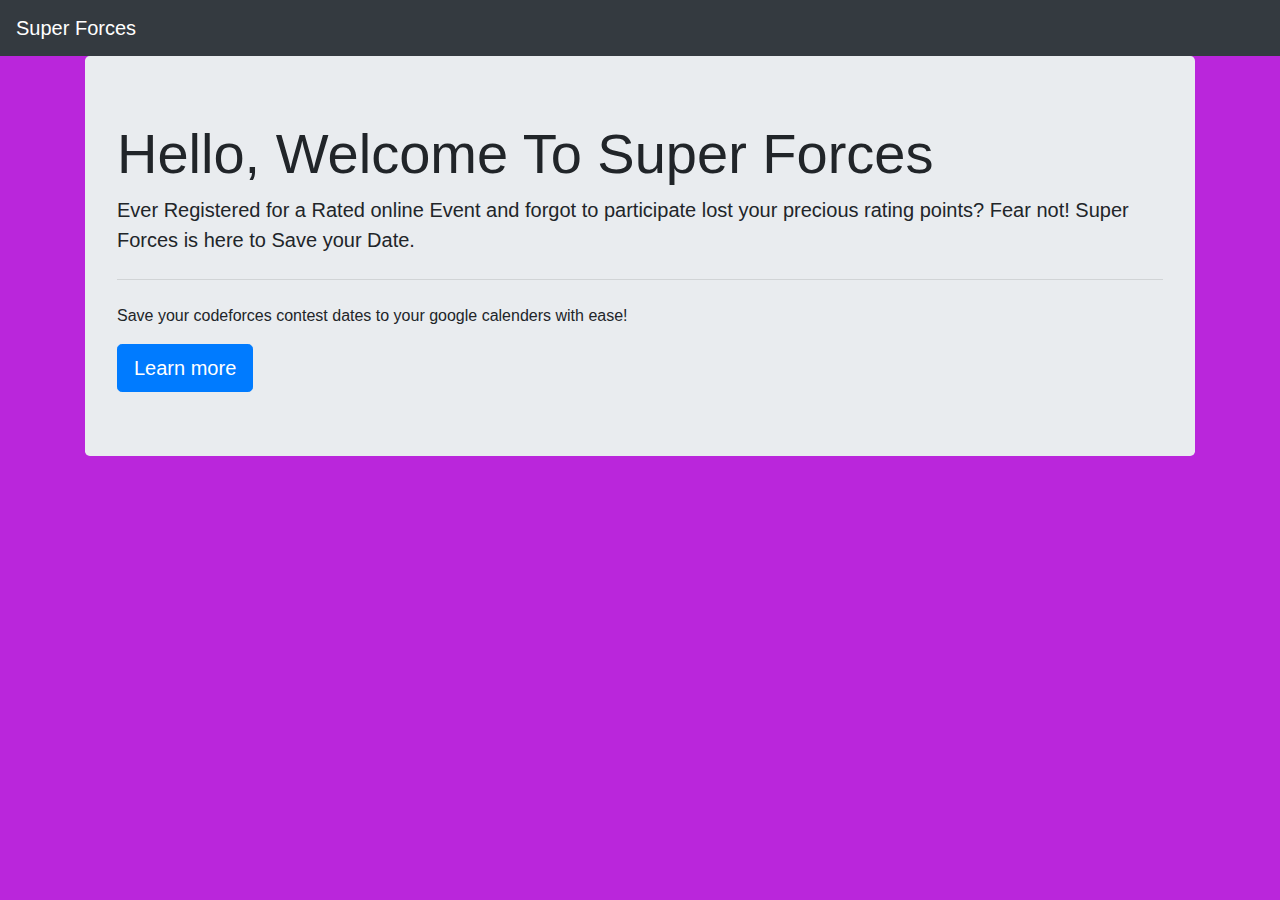
<file: index.html>
<!DOCTYPE html>
<html lang="en" dir="ltr">
  <head>
    <style media="screen">
      html,body{
        height:100%;

      }
    </style>
    <meta charset="utf-8">
    <title>Super Forces</title>
    <link rel="stylesheet" href="https://stackpath.bootstrapcdn.com/bootstrap/4.5.2/css/bootstrap.min.css" integrity="sha384-JcKb8q3iqJ61gNV9KGb8thSsNjpSL0n8PARn9HuZOnIxN0hoP+VmmDGMN5t9UJ0Z" crossorigin="anonymous">
  </head>
  <body style="background-color: rgb(186, 38, 219);">
    <nav class="navbar navbar-dark bg-dark">
      <a class="navbar-brand" href="https://github.com/WinstonPais/CodeForcesSaveToCalender">Super Forces</a>
    </nav>
      <div class="container">
        <div class="jumbotron">
          <h1 class="display-4">Hello, Welcome To Super Forces</h1>
          <p class="lead">Ever Registered for a Rated online Event and forgot to participate lost your precious rating points? Fear not! Super Forces is here to Save your Date.</p>
          <hr class="my-4">
          <p>Save your codeforces contest dates to your google calenders with ease!</p>
          <a class="btn btn-primary btn-lg" href="https://github.com/WinstonPais/CodeForcesSaveToCalender" role="button">Learn more</a>
        </div>
      </div>
  </body>
</html>
</file>
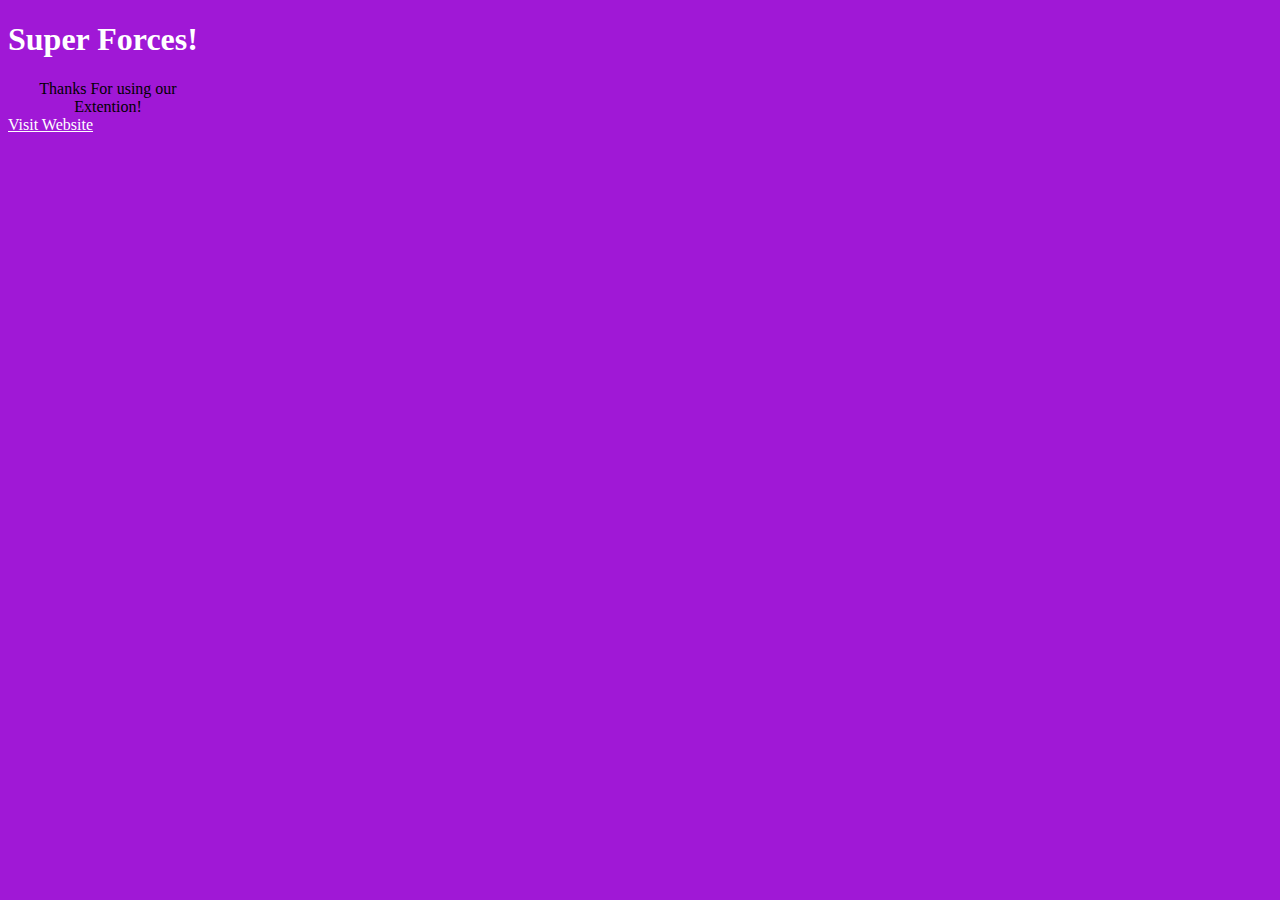
<file: popup.html>
<!DOCTYPE html>
<html>
  <head>
    <link rel="stylesheet" href="master.css">
  </head>
  <body>
    <h1 style="color:white;">Super Forces!</h1>
      <p>Thanks For using our Extention!</p>
      <a href="https://winstonpais.github.io/CodeForcesSaveToCalender/" style="color:white;" target="_blank">Visit Website</a>
    <script src="popup.js"></script>
  </body>
</html>
</file>
<file: master.css>
body,html{
  height: 100px;
  width: 200px;
  background-color: rgb(160, 24, 214);
}

p,button{
  text-align: center;
  margin: auto;
}
</file>
